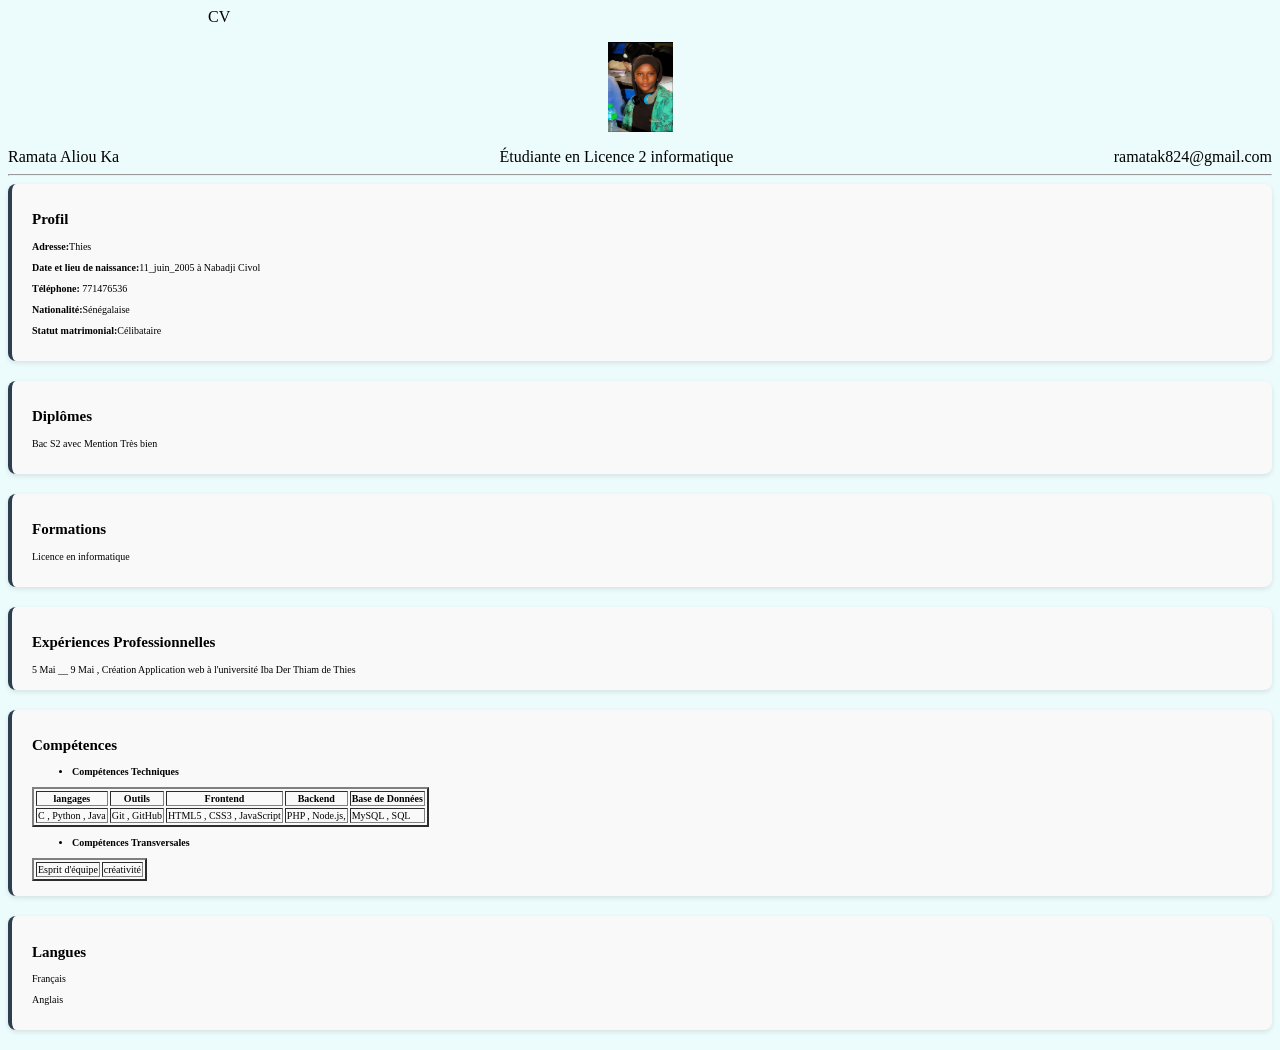
<file: index.html>
<!DOCTYPE html>
<html lang="en">
<head>
    <meta charset="UTF-8">
    <meta name="viewport" content="width=device-width, initial-scale=1.0">
    <title>Document</title>
    <link rel="stylesheet" href="tp.css">
</head>
<body>
    
        <header>
            <legend style="margin: auto;"> CV</legend>
        <p><img src="maphoto.jpeg" style="display: block; margin: 0 auto;" alt="" height="90" width="65" ></p>
  <div style="display: flex; justify-content: space-between; align-items: center;">
    <span>Ramata Aliou Ka </span>
    <span>Étudiante en Licence 2 informatique</span>
    <span>ramatak824@gmail.com</span>
    </header>
    </div>
    <hr>
    <div class="bloc-section">
    <h2>Profil</h2>
    <p><b>Adresse:</b>Thies</p>
    <p><b>Date et lieu de naissance:</b>11_juin_2005 à Nabadji Civol</p>
    <p><b>Téléphone:</b> 771476536</p>
    <p><b>Nationalité:</b>Sénégalaise</p>
    <p><b>Statut matrimonial:</b>Célibataire</p>
    </div>
    <div class="bloc-section">
        <h2>Diplômes</h2>
        <p>Bac S2 avec Mention Très bien</p>
        
    </div>
        <div class="bloc-section">
      <h2>Formations</h2>
        <p>Licence en informatique</p>
       </div>
       <div class="bloc-section">
        <h2>Expériences Professionnelles</h2>
        5 Mai __ 9 Mai , Création Application web à l'université Iba Der Thiam de Thies
       </div>
       <div class="bloc-section">
        <h2>Compétences</h2>
        <ul>
            <li><b> Compétences Techniques </b></li>
        </ul>
        <table border="2">
        <tr>
            <th><b>langages</b></th>
            <th><b>Outils</b></th>
            <th><b>Frontend</b></th>
            <th>Backend</th>
            <th>Base de Données</th>
        </tr>
        <tr>
            <td>C , Python , Java</td>
            <td>Git , GitHub</td>
            <td>HTML5 , CSS3 , JavaScript  </td>
            <td>PHP , Node.js,</td>
            <td>MySQL , SQL</td>
        </tr>
        </table>
        <ul>
            <li><b>Compétences Transversales</b></li>
        </ul>
        <table border="2">
            <tr>
                <td>Esprit d'équipe</td>
                <td>créativité</td>
            </tr>
        </table>
    
       </div>
       <div class="bloc-section">
        <h2>Langues</h2>
        <p>Français</p>
        <p>Anglais</p>
       </div>
       
</body>
</html>
</file>
<file: tp.css>
body{
    background-color: rgba(215, 247, 250, 0.475);
}
.bloc-section{
    background-color: #f9f9f9;
    border-left: 4px solid #2c3e50;
    padding: 15px 20px;
    margin-bottom: 20px;
    border-radius: 8px;
    box-shadow: 0 2px 5px rgba(0, 0, 0, 0.1);
    font-size:10px;

}
legend {
    margin-left: auto;
    margin-right: auto;
    padding: 0 200px; /* Optionnel : ajoute un peu d'espace autour du texte sur la ligne */
    align-items: center;
}
header{
    font-size:medium;
}
</file>
